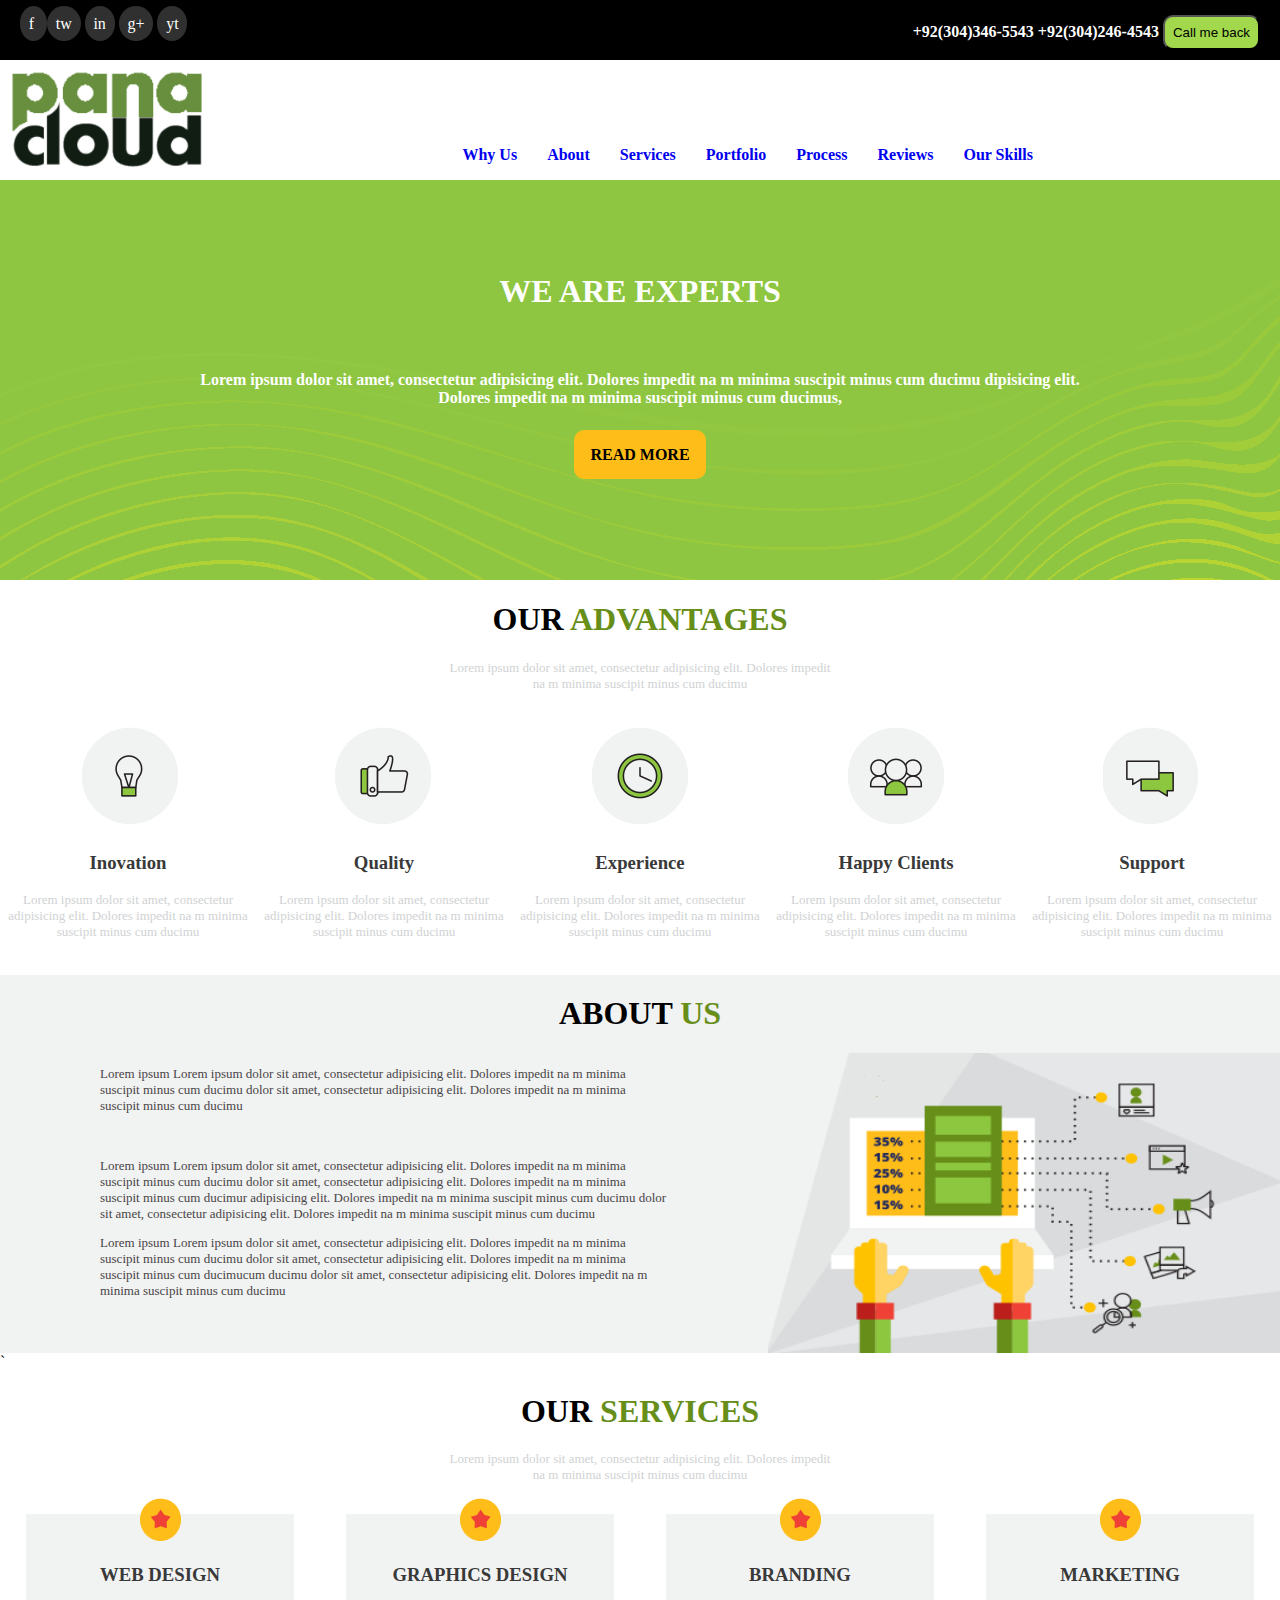
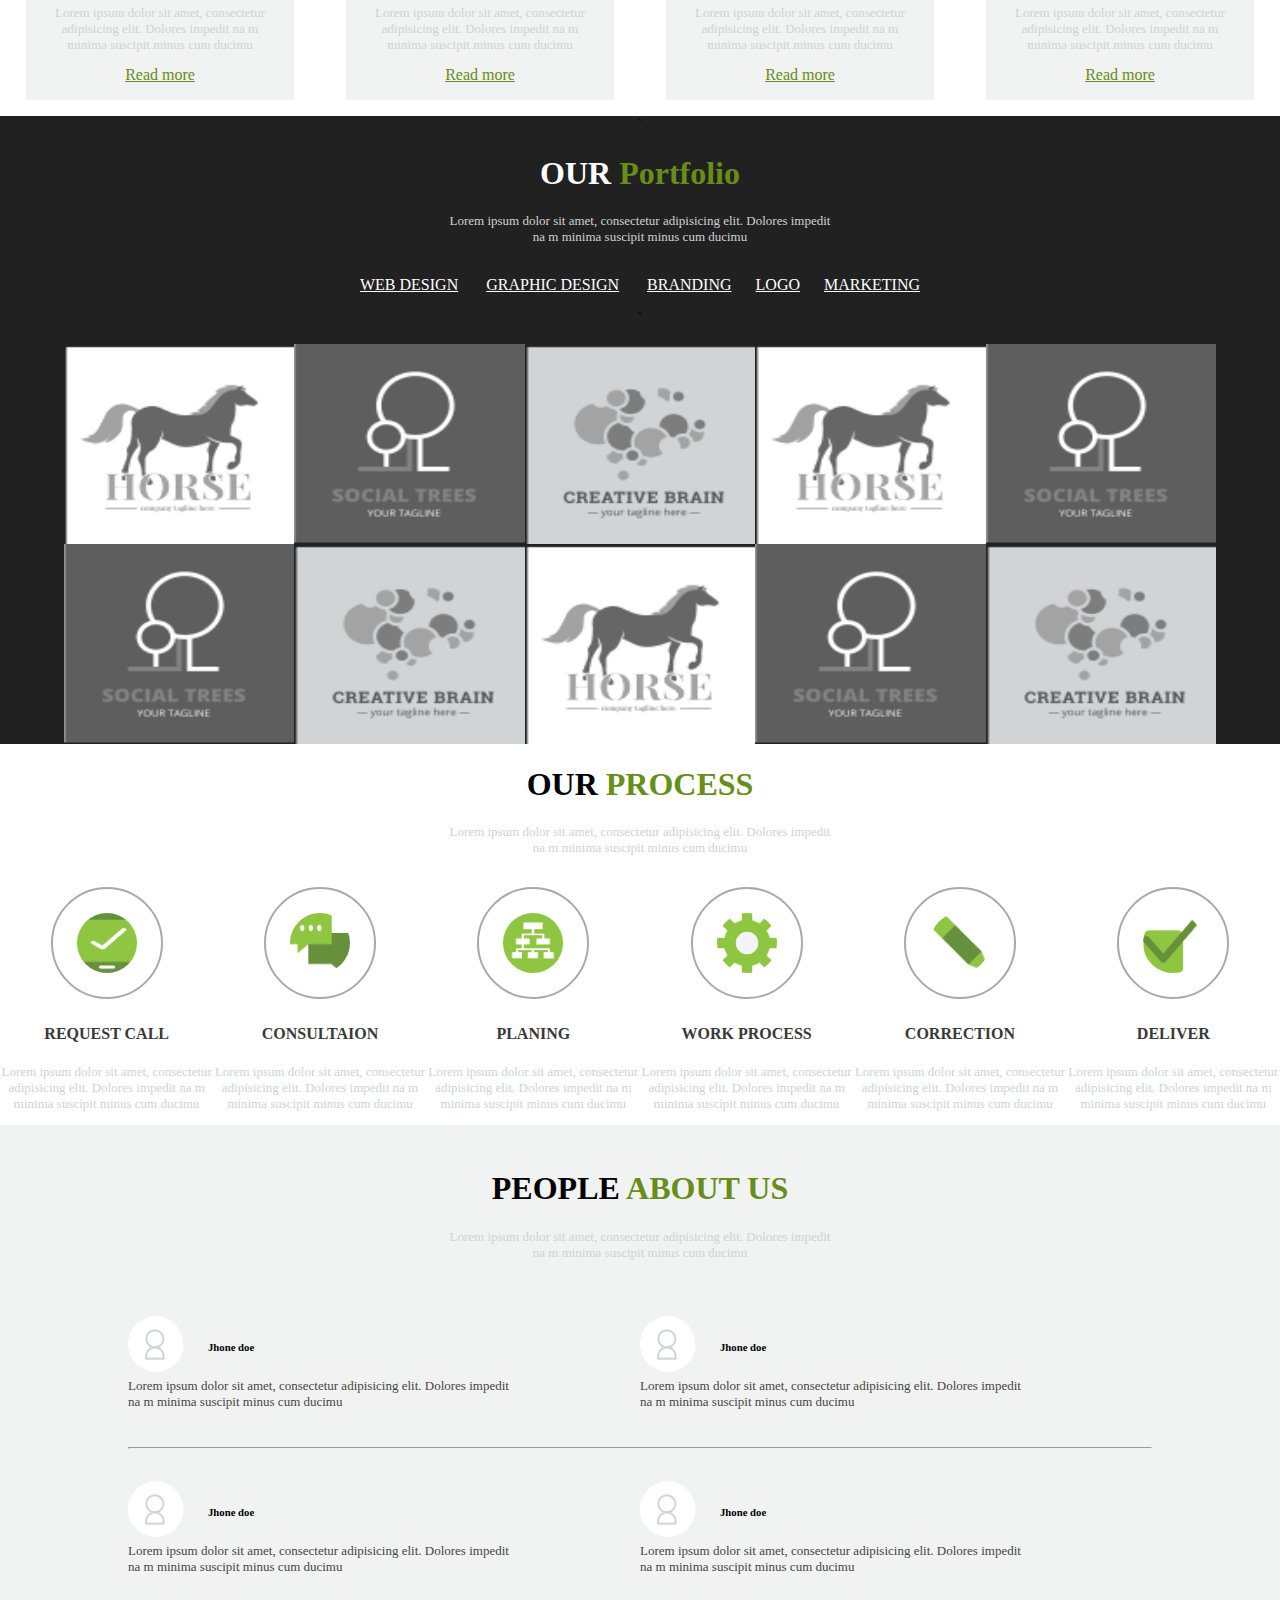
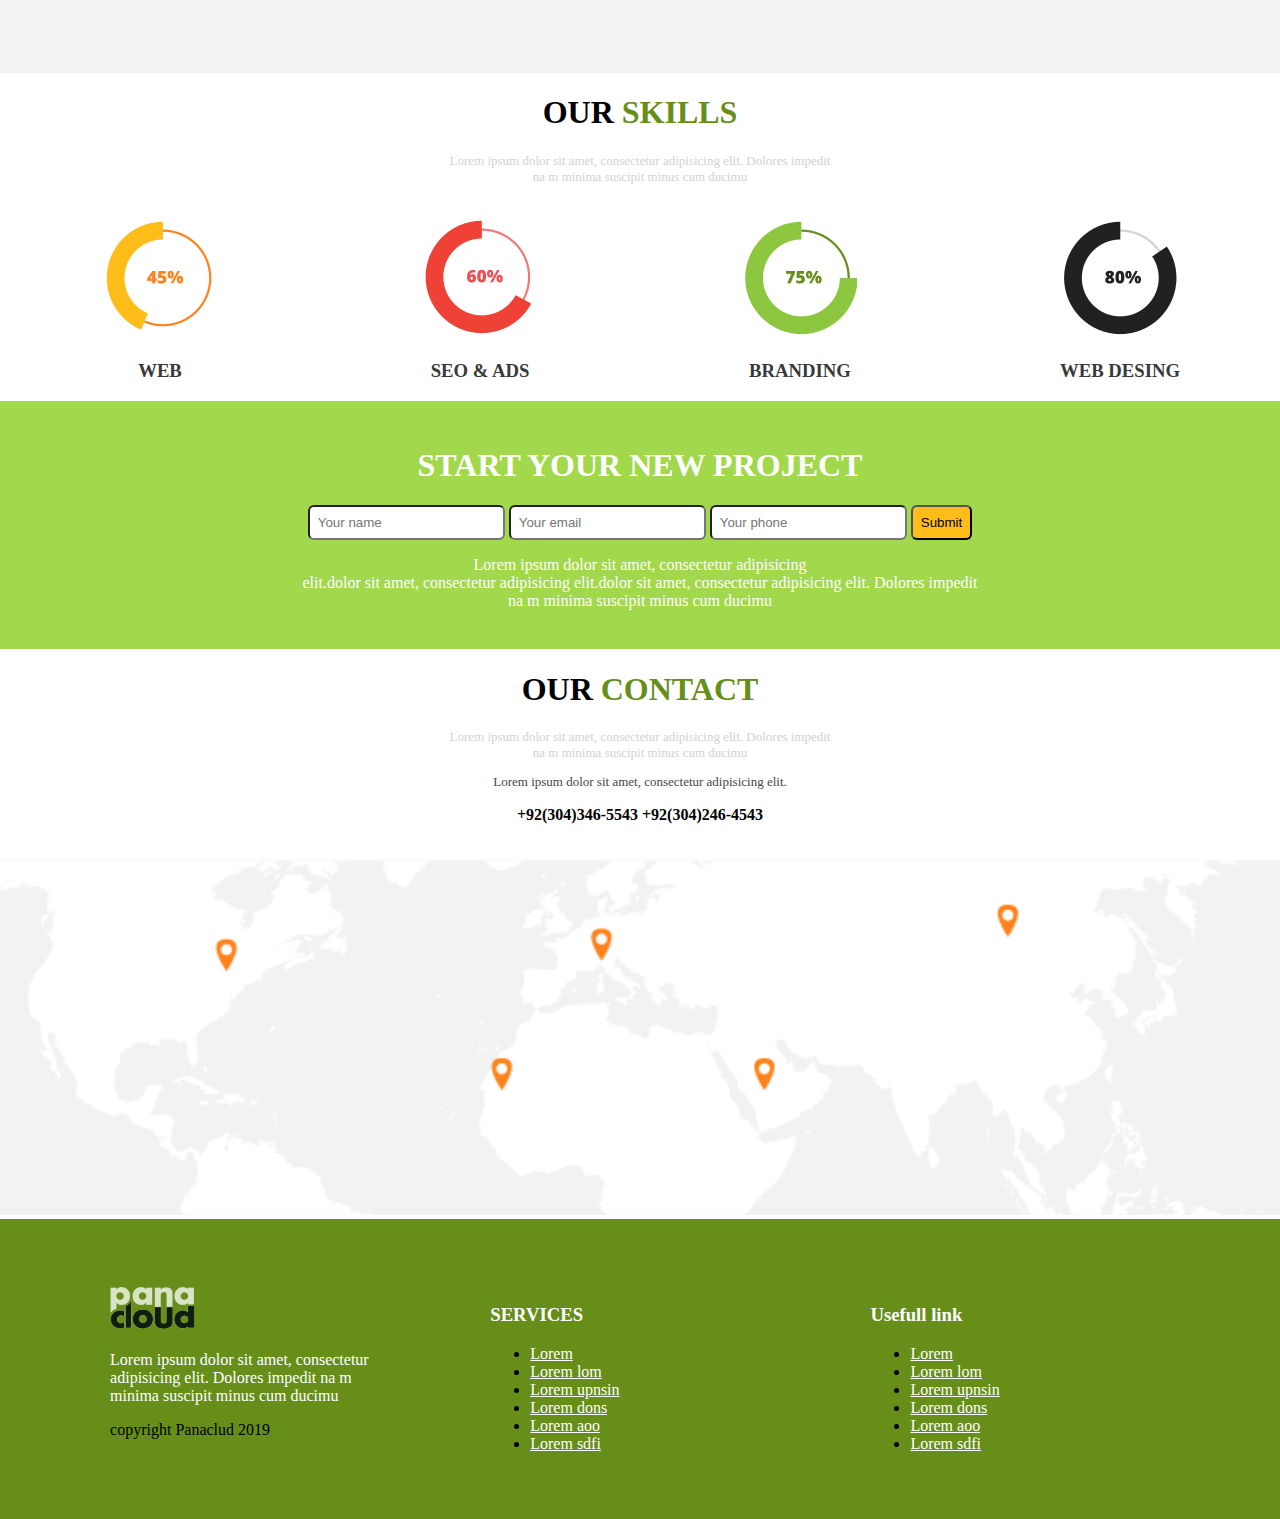
<file: css-assignment/index.html>
<!DOCTYPE html>
<html lang="en">
<head>
    <meta charset="UTF-8">
    <title>Css Assigment</title>
    <link rel="stylesheet" type="text/css" href="style.css">
</head>
<body>
<div id="container">
    <div id="callbar">
        <div id="social_group">
            <a href="http://facebook.com">f </a>
            <a href="http://twitter.com">tw</a>
            <a href="http://linkedin.com">in</a>
            <a href="http://gplus.com">g+</a>
            <a href="http://youtube.com">yt</a>
        </div>
        <div id="phone_group">
            <span>+92(304)346-5543</span>
            <span>+92(304)246-4543</span>
            <button id="call_button" type="button">Call me back</button>
        </div>

    </div>
    <nav>
        <img src="pana_cloud_log.png" height="100">
        <table>
            <tr>
                <td><a href="index.html#whyus">Why Us</a></td>
                <td><a href="index.html#aboutus">About</a></td>
                <td><a href="index.html#ourServices">Services</a></td>
                <td><a href="index.html#ourPortfolio">Portfolio</a></td>
                <td><a href="index.html#ourProcess">Process</a></td>
                <td><a href="index.html#peopleAboutUs">Reviews</a></td>
                <td><a href="index.html#ourSkills">Our Skills</a></td>
            </tr>
        </table>

    </nav>
    <div id="hero">
        <br><br>
        <br><br>
        <h1 class="whitecolor">WE ARE EXPERTS</h1>
        <br>
        <h4 class="whitecolor">Lorem ipsum dolor sit amet, consectetur adipisicing elit. Dolores impedit na
            m minima suscipit minus cum ducimu dipisicing elit.<br> Dolores impedit na
            m minima suscipit minus cum ducimus,</h4>
        <br>
        <a id="readmore_button" href="index.html">READ MORE</a>
    </div>
    <div id="whyus">
        <h1 class="greencolor centerAlign"><span class="blackcolor">OUR</span> ADVANTAGES</h1>
        <p class="lightGreycolor centerAlign">Lorem ipsum dolor sit amet, consectetur adipisicing elit. Dolores impedit
            <br>
            na m minima suscipit minus cum ducimu</p>
        <br>
        <div id="whyusItems">
            <div class="whyusItem">
                <img src="images/whyus1.png">
                <h3 class="lightblackcolor  ">Inovation</h3>
                <p class="lightGreycolor  ">Lorem ipsum dolor sit amet, consectetur adipisicing elit. Dolores
                    impedit na m minima suscipit minus cum ducimu</p>
            </div>
            <div class="whyusItem">
                <img src="images/whyus2.png">
                <h3 class="lightblackcolor  ">Quality</h3>
                <p class="lightGreycolor  ">Lorem ipsum dolor sit amet, consectetur adipisicing elit. Dolores
                    impedit na m minima suscipit minus cum ducimu</p>
            </div>
            <div class="whyusItem">
                <img src="images/whyus3.png">
                <h3 class="lightblackcolor  ">Experience</h3>
                <p class="lightGreycolor  ">Lorem ipsum dolor sit amet, consectetur adipisicing elit. Dolores
                    impedit na m minima suscipit minus cum ducimu</p>
            </div>
            <div class="whyusItem">
                <img src="images/whyus4.png">
                <h3 class="lightblackcolor  ">Happy Clients</h3>
                <p class="lightGreycolor  ">Lorem ipsum dolor sit amet, consectetur adipisicing elit. Dolores
                    impedit na m minima suscipit minus cum ducimu</p>
            </div>
            <div class="whyusItem">
                <img src="images/whyus5.png">
                <h3 class="lightblackcolor  ">Support</h3>
                <p class="lightGreycolor  ">Lorem ipsum dolor sit amet, consectetur adipisicing elit. Dolores
                    impedit na m minima suscipit minus cum ducimu</p>
            </div>
        </div>
    </div>
    <div id="aboutus">
        <h1 class="greencolor centerAlign " style=" padding-top: 20px"><span class="blackcolor">ABOUT</span> US</h1>
        <div id="aboutus1">
            <p class="darkGreycolor ">Lorem ipsum
                Lorem ipsum dolor sit amet, consectetur adipisicing elit. Dolores impedit
                na m minima suscipit minus cum ducimu dolor sit amet, consectetur adipisicing elit. Dolores impedit
                na m minima suscipit minus cum ducimu</p>
            <br>
            <p class="darkGreycolor ">Lorem ipsum
                Lorem ipsum dolor sit amet, consectetur adipisicing elit. Dolores impedit
                na m minima suscipit minus cum ducimu dolor sit amet, consectetur adipisicing elit. Dolores impedit
                na m minima suscipit minus cum ducimur adipisicing elit. Dolores impedit
                na m minima suscipit minus cum ducimu dolor sit amet, consectetur adipisicing elit. Dolores impedit
                na m minima suscipit minus cum ducimu</p>
            <p class="darkGreycolor ">Lorem ipsum
                Lorem ipsum dolor sit amet, consectetur adipisicing elit. Dolores impedit
                na m minima suscipit minus cum ducimu dolor sit amet, consectetur adipisicing elit. Dolores impedit
                na m minima suscipit minus cum ducimucum ducimu dolor sit amet, consectetur adipisicing elit. Dolores
                impedit
                na m minima suscipit minus cum ducimu</p>
        </div>

        <div id="aboutus2">
            <img src="images/aboutus_main.png" width="100%" height="100%">
        </div>
        <br>
    </div>
    <div id="ourServices">
        <p> `
        <p/>
        <h1 class="greencolor centerAlign"><span class="blackcolor">OUR</span> SERVICES</h1>
        <p class="lightGreycolor centerAlign">Lorem ipsum dolor sit amet, consectetur adipisicing elit. Dolores impedit
            <br>na m minima suscipit minus cum ducimu</p>
        <br>
        <div class="flexItems">
            <div class="ourServicesItem">
                <img src="images/star_background.png">
                <h3 class="lightblackcolor  ">WEB DESIGN</h3>
                <p class="lightGreycolor  ">Lorem ipsum dolor sit amet, consectetur adipisicing elit. Dolores
                    impedit na m minima suscipit minus cum ducimu</p>
                <a href="index.html">Read more</a>

            </div>
            <div class="ourServicesItem">
                <img src="images/star_background.png">
                <h3 class="lightblackcolor  ">GRAPHICS DESIGN</h3>
                <p class="lightGreycolor  ">Lorem ipsum dolor sit amet, consectetur adipisicing elit. Dolores
                    impedit na m minima suscipit minus cum ducimu</p>
                <a href="index.html">Read more</a>

            </div>
            <div class="ourServicesItem">
                <img src="images/star_background.png">
                <h3 class="lightblackcolor  ">BRANDING</h3>
                <p class="lightGreycolor  ">Lorem ipsum dolor sit amet, consectetur adipisicing elit. Dolores
                    impedit na m minima suscipit minus cum ducimu</p>
                <a href="index.html">Read more</a>

            </div>
            <div class="ourServicesItem">
                <img src="images/star_background.png">
                <h3 class="lightblackcolor  ">MARKETING</h3>
                <p class="lightGreycolor  ">Lorem ipsum dolor sit amet, consectetur adipisicing elit. Dolores
                    impedit na m minima suscipit minus cum ducimu</p>
                <a href="index.html">Read more</a>
            </div>

        </div>
    </div>
    <div id="ourPortfolio">
        <p> `
        <p/>
        <h1 class="greencolor centerAlign"><span class="whitecolor">OUR</span> Portfolio</h1>
        <p class="lightGreycolor centerAlign">Lorem ipsum dolor sit amet, consectetur adipisicing elit. Dolores impedit
            <br>
            na m minima suscipit minus cum ducimu</p>
        <br>
        <a href="index.html">WEB DESIGN</a> <a href="index.html">GRAPHIC DESIGN</a> <a href="index.html">BRANDING</a><a
            href="index.html">LOGO</a><a href="index.html">MARKETING</a>
        <br>
        <p> `
        <p/>
        <div class="portfolioItems">
            <div class="portfolioItem">
                <img src="images/portfolio1.png">
            </div>
            <div class="portfolioItem">
                <img src="images/portfolio2.png">
            </div>
            <div class="portfolioItem">
                <img src="images/portfolio3.png">
            </div>
            <div class="portfolioItem">
                <img src="images/portfolio1.png">

            </div>
            <div class="portfolioItem">
                <img src="images/portfolio2.png">

            </div>


        </div>
        <div class="portfolioItems">

            <div class="portfolioItem">
                <img src="images/portfolio2.png">
            </div>
            <div class="portfolioItem">
                <img src="images/portfolio3.png">
            </div>
            <div class="portfolioItem">
                <img src="images/portfolio1.png">
            </div>
            <div class="portfolioItem">
                <img src="images/portfolio2.png">

            </div>
            <div class="portfolioItem">
                <img src="images/portfolio3.png">

            </div>
        </div>
    </div>
    <div id="ourProcess">
        <h1 class="greencolor centerAlign"><span class="blackcolor">OUR</span> PROCESS</h1>
        <p class="lightGreycolor centerAlign">Lorem ipsum dolor sit amet, consectetur adipisicing elit.
            Dolores impedit <br>na m minima suscipit minus cum ducimu</p>
        <br>
        <div id="processItems">
            <div class="processItem">
                <img src="images/process1.png">
                <h4 class="lightblackcolor  ">REQUEST CALL</h4>
                <p class="lightGreycolor  ">Lorem ipsum dolor sit amet, consectetur adipisicing elit. Dolores
                    impedit na m minima suscipit minus cum ducimu</p>
            </div>
            <div class="processItem">
                <img src="images/process2.png">
                <h4 class="lightblackcolor  ">CONSULTAION</h4>
                <p class="lightGreycolor  ">Lorem ipsum dolor sit amet, consectetur adipisicing elit. Dolores
                    impedit na m minima suscipit minus cum ducimu</p>
            </div>
            <div class="processItem">
                <img src="images/process3.png">
                <h4 class="lightblackcolor  ">PLANING</h4>
                <p class="lightGreycolor  ">Lorem ipsum dolor sit amet, consectetur adipisicing elit. Dolores
                    impedit na m minima suscipit minus cum ducimu</p>
            </div>
            <div class="processItem">
                <img src="images/process4.png">
                <h4 class="lightblackcolor  ">WORK PROCESS</h4>
                <p class="lightGreycolor  ">Lorem ipsum dolor sit amet, consectetur adipisicing elit. Dolores
                    impedit na m minima suscipit minus cum ducimu</p>
            </div>
            <div class="processItem">
                <img src="images/process5.png">
                <h4 class="lightblackcolor  ">CORRECTION</h4>
                <p class="lightGreycolor  ">Lorem ipsum dolor sit amet, consectetur adipisicing elit. Dolores
                    impedit na m minima suscipit minus cum ducimu</p>
            </div>
            <div class="processItem">
                <img src="images/process6.png">
                <h4 class="lightblackcolor  ">DELIVER</h4>
                <p class="lightGreycolor  ">Lorem ipsum dolor sit amet, consectetur adipisicing elit. Dolores
                    impedit na m minima suscipit minus cum ducimu</p>
            </div>
        </div>
    </div>
    <div id="peopleAboutUs">
        <h1 class="greencolor centerAlign"><span class="blackcolor">PEOPLE</span> ABOUT US</h1>
        <p class="lightGreycolor centerAlign">Lorem ipsum dolor sit amet, consectetur adipisicing elit. Dolores impedit
            <br>
            na m minima suscipit minus cum ducimu</p>
        <br>
        <div class="peopleContent1">
            <img src="images/people_about_us_logo.png">
            <h6>Jhone doe</h6>
            <p class="darkGreycolor ">Lorem ipsum dolor sit amet, consectetur adipisicing elit. Dolores
                impedit<br>na m minima suscipit minus cum ducimu</p>
        </div>
        <div class="peopleContent1">
            <img src="images/people_about_us_logo.png">
            <h6>Jhone doe</h6>
            <p class="darkGreycolor ">Lorem ipsum dolor sit amet, consectetur adipisicing elit. Dolores
                impedit<br>na m minima suscipit minus cum ducimu</p>
        </div>
        <hr/>
        <div class="peopleContent1">
            <img src="images/people_about_us_logo.png">
            <h6>Jhone doe</h6>
            <p class="darkGreycolor ">Lorem ipsum dolor sit amet, consectetur adipisicing elit. Dolores
                impedit<br>na m minima suscipit minus cum ducimu</p>
        </div>
        <div class="peopleContent1">
            <img src="images/people_about_us_logo.png">
            <h6>Jhone doe</h6>
            <p class="darkGreycolor ">Lorem ipsum dolor sit amet, consectetur adipisicing elit. Dolores
                impedit<br>na m minima suscipit minus cum ducimu</p>
        </div>
    </div>
    <div id="ourSkills">
        <h1 class="greencolor centerAlign"><span class="blackcolor">OUR</span> SKILLS</h1>
        <p class="lightGreycolor centerAlign">Lorem ipsum dolor sit amet, consectetur adipisicing elit. Dolores impedit
            <br>
            na m minima suscipit minus cum ducimu</p>
        <br>
        <div id="ourSkillsItems">
            <div class="ourSkillsItem">
                <img src="images/skill1.png">
                <h3 class="lightblackcolor  ">WEB</h3>

            </div>
            <div class="ourSkillsItem">
                <img src="images/skill2.png">
                <h3 class="lightblackcolor  ">SEO & ADS</h3>

            </div>
            <div class="ourSkillsItem">
                <img src="images/skill3.png">
                <h3 class="lightblackcolor  ">BRANDING</h3>

            </div>
            <div class="ourSkillsItem">
                <img src="images/skill4.png">
                <h3 class="lightblackcolor  ">WEB DESING</h3>

            </div>
        </div>
    </div>
    <div id="newProject">
        <h1>START YOUR NEW PROJECT</h1>
        <input type="text" placeholder="Your name">
        <input type="email" placeholder="Your email">
        <input type="tel" placeholder="Your phone">
        <input type="submit" id="submitbtn" value="Submit">
        <p class="whitecolor centerAlign">Lorem ipsum dolor sit amet, consectetur adipisicing
            <br>elit.dolor sit amet, consectetur adipisicing elit.dolor
            sit amet, consectetur adipisicing elit. Dolores impedit
            <br>
            na m minima suscipit minus cum ducimu</p>
    </div>
    <div id="outContact">
        <h1 class="greencolor centerAlign"><span class="blackcolor">OUR</span> CONTACT</h1>
        <p class="lightGreycolor centerAlign">Lorem ipsum dolor sit amet, consectetur adipisicing elit. Dolores impedit
            <br>
            na m minima suscipit minus cum ducimu</p>
        <p class="darkGreycolor centerAlign">Lorem ipsum dolor sit amet, consectetur adipisicing elit.</p>
        <p class="blackcolor centerAlign" style="font-weight: bold">+92(304)346-5543 +92(304)246-4543</p>
        <br>
        <img src="images/contact_map.png" width="100%">
    </div>
    <div id="footer">
        <div class="footerLeft">
            <img src="images/panacloud2.png">
            <p class="whitecolor ">Lorem ipsum dolor sit amet, consectetur adipisicing elit. Dolores impedit na m minima
                suscipit minus cum ducimu</p>
            <p>copyright Panaclud 2019</p>
        </div>
        <div class="footerLeft">
            <h3 class="whitecolor" style="font-weight: bold">SERVICES</h3>
            <ul style="list-style-type: disc">
                <li><a href="index.html">Lorem</a></li>
                <li><a href="index.html">Lorem lom</a></li>
                <li><a href="index.html">Lorem upnsin</a></li>
                <li><a href="index.html">Lorem dons</a></li>
                <li><a href="index.html">Lorem aoo</a></li>
                <li><a href="index.html">Lorem sdfi</a></li>
            </ul>
        </div>
        <div class="footerLeft">
            <h3 class="whitecolor" style="font-weight: bold">Usefull link</h3>
            <ul style="list-style-type: disc">
                <li><a href="index.html">Lorem</a></li>
                <li><a href="index.html">Lorem lom</a></li>
                <li><a href="index.html">Lorem upnsin</a></li>
                <li><a href="index.html">Lorem dons</a></li>
                <li><a href="index.html">Lorem aoo</a></li>
                <li><a href="index.html">Lorem sdfi</a></li>
            </ul>
        </div>

    </div>
</div>
</body>
</html>
</file>
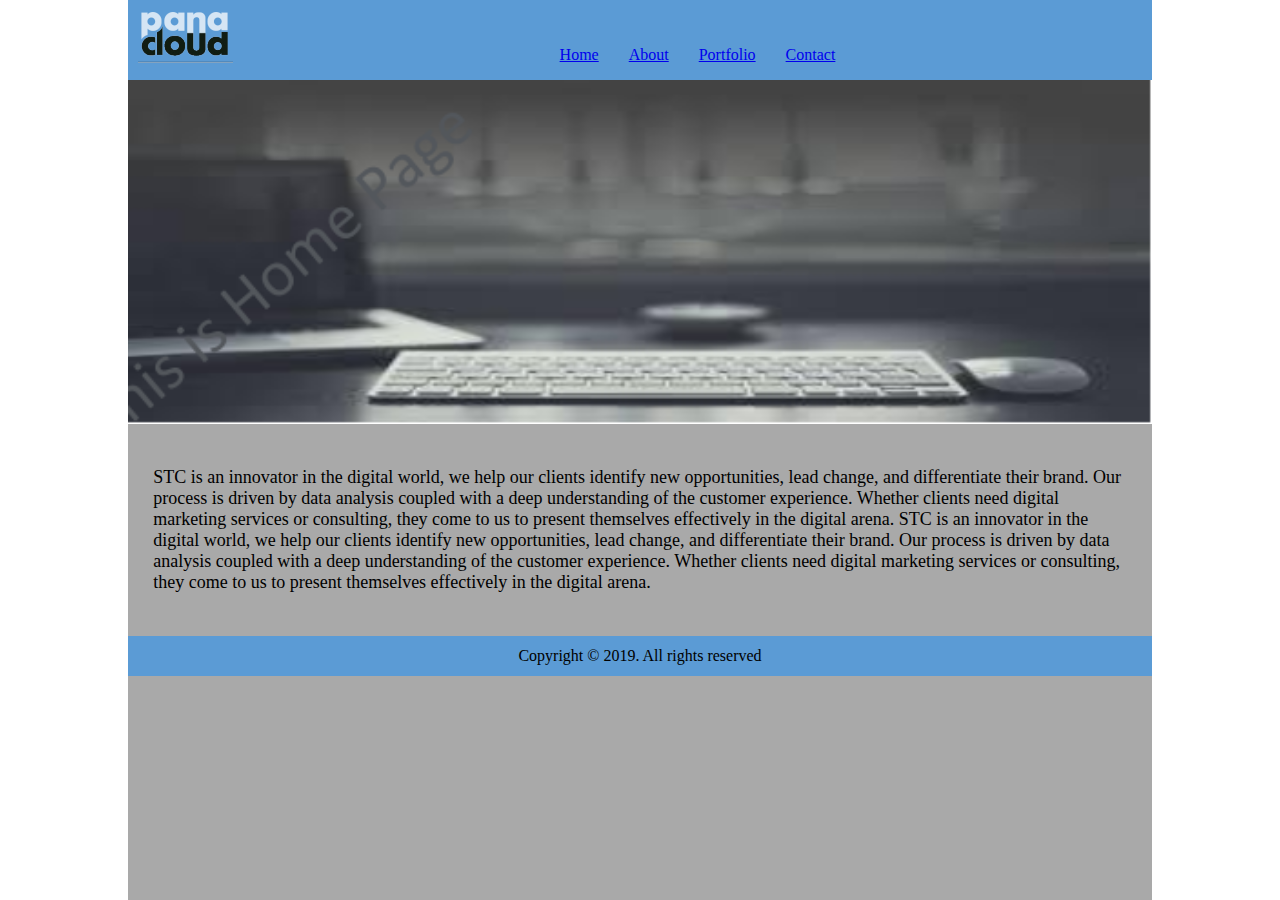
<file: html-assignment/index.htm>
<html>
<head>
    <title>Html Demo</title>
    <link rel="stylesheet" type="text/css" href="styles.css"/>
    <style type="text/css" >
        #main_para {
            padding: 1.4em;
            font-size: large;
        }
    </style>
</head>
<body>
<div id="container">
    <nav>
        <img src="panacloude_logo.png" >
        <table>
            <tr>
                <td><a href="index.htm">Home</a></td>
                <td><a href="about.htm">About</a></td>
                <td><a href="portfolio.htm">Portfolio</a></td>
                <td><a href="contact.htm">Contact</a></td>
            </tr>
        </table>

    </nav>
    <img src="crousal.png" width="100%"/>
    <p id="main_para">STC is an innovator in the digital world, we help our clients identify new opportunities, lead
        change, and
        differentiate their brand. Our process is driven by data analysis coupled with a deep understanding of the
        customer experience. Whether clients need digital marketing services or consulting, they come to us to
        present themselves effectively in the digital arena.

        STC is an innovator in the digital world, we help our clients identify new opportunities, lead
        change, and
        differentiate their brand. Our process is driven by data analysis coupled with a deep understanding of the
        customer experience. Whether clients need digital marketing services or consulting, they come to us to
        present themselves effectively in the digital arena.

    </p>
    <footer>
        <p>Copyright © 2019. All rights reserved</p>
    </footer>

</div>
</body>
</html>
</file>
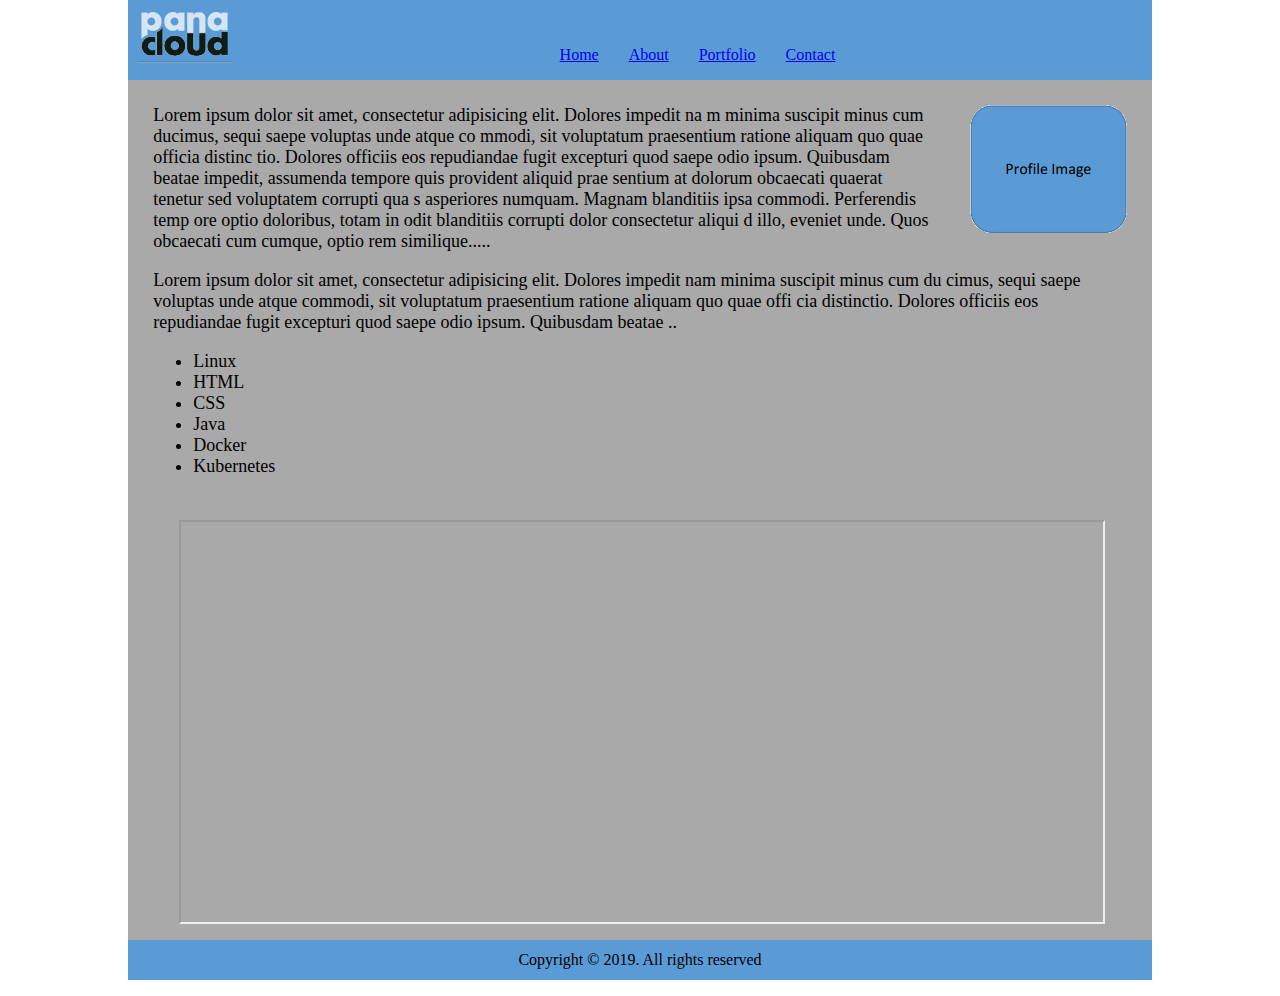
<file: html-assignment/about.htm>
<html>
<head>
    <title>Html Demo</title>
    <link rel="stylesheet" type="text/css" href="styles.css"/>
    <style type="text/css">
        #main_para {
            padding: 1.4em;
            font-size: large;
        }
    </style>
</head>
<body>
<div id="container">
    <nav>
        <img src="panacloude_logo.png">
        <table>
            <tr>
                <td><a href="index.htm">Home</a></td>
                <td><a href="about.htm">About</a></td>
                <td><a href="portfolio.htm">Portfolio</a></td>
                <td><a href="contact.htm">Contact</a></td>
            </tr>
        </table>

    </nav>

    <div id="main_para">
        <img src="profile.png" style="float: right; margin-left: 40px; ">

        <p style="display: inline">
            Lorem ipsum dolor sit amet, consectetur adipisicing elit. Dolores impedit na
            m minima suscipit minus cum ducimus, sequi saepe voluptas unde atque co
            mmodi, sit voluptatum praesentium ratione aliquam quo quae officia distinc
            tio. Dolores officiis eos repudiandae fugit excepturi quod saepe odio ipsum.
            Quibusdam beatae impedit, assumenda tempore quis provident aliquid prae
            sentium at dolorum obcaecati quaerat tenetur sed voluptatem corrupti qua
            s asperiores numquam. Magnam blanditiis ipsa commodi. Perferendis temp
            ore optio doloribus, totam in odit blanditiis corrupti dolor consectetur aliqui
            d illo, eveniet unde. Quos obcaecati cum cumque, optio rem similique.....

        </p>

        <p>
            Lorem ipsum dolor sit amet, consectetur adipisicing elit. Dolores impedit nam minima suscipit minus cum du
            cimus, sequi saepe voluptas unde atque commodi, sit voluptatum praesentium ratione aliquam quo quae offi
            cia distinctio. Dolores officiis eos repudiandae fugit excepturi quod saepe odio ipsum. Quibusdam beatae ..
        </p>
        <ul>
            <li>Linux</li>
            <li>HTML</li>
            <li>CSS</li>
            <li>Java</li>
            <li>Docker</li>
            <li>Kubernetes</li>
        </ul>
    </div>


    <iframe  height="400px" width="90%" src="https://www.youtube.com/watch?v=QfKPzS2pswE"  style="margin-left: 5%; margin-right: 5%"></iframe>
    <footer>
        <p>Copyright © 2019. All rights reserved</p>
    </footer>
</div>
</body>
</html>
</file>
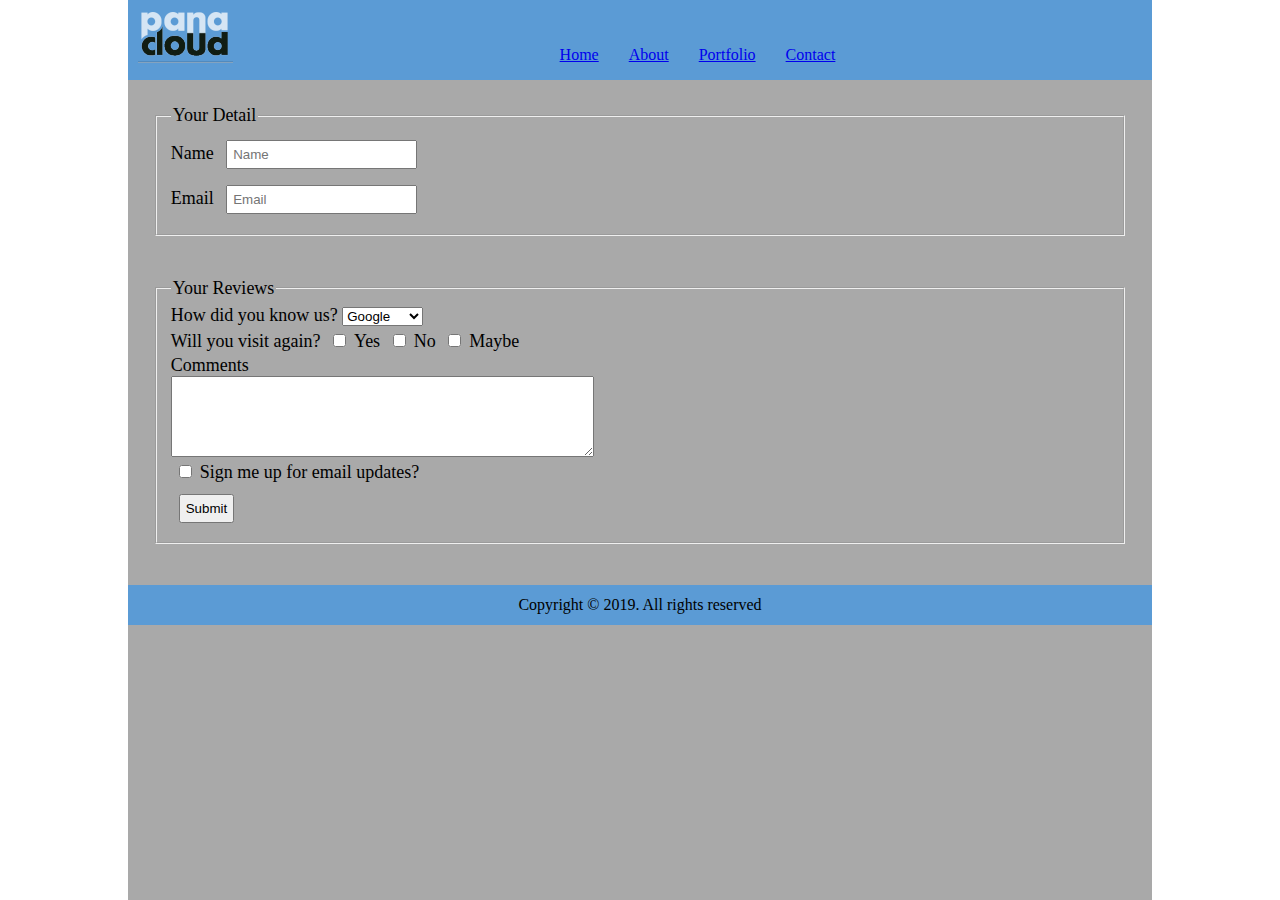
<file: html-assignment/contact.htm>
<html>
<head>
    <title>Html Demo</title>
    <link rel="stylesheet" type="text/css" href="styles.css"/>
    <style type="text/css">
        #main_para {
            padding: 1.4em;
            font-size: large;
        }

        fieldset input {
            padding: 5px;
            margin: 8px;
        }
    </style>
</head>
<body>
<div id="container">
    <nav>
        <img src="panacloude_logo.png">
        <table>
            <tr>
                <td><a href="index.htm">Home</a></td>
                <td><a href="about.htm">About</a></td>
                <td><a href="portfolio.htm">Portfolio</a></td>
                <td><a href="contact.htm">Contact</a></td>
            </tr>
        </table>

    </nav>

    <div id="main_para">


        <fieldset>
            <legend>Your Detail</legend>
            <label for="name">Name</label>
            <input type="text" id="name" placeholder="Name">
            <br>
            <label for="email">Email</label>
            <input type="email" id="email" placeholder="Email">
        </fieldset>

        <br>
        <br>


        <fieldset>
            <legend>Your Reviews</legend>
            <label for="knowFrom">How did you know us?</label>
            <select id="knowFrom">
                <option>Google</option>
                <option>Youtube</option>
                <option>Facebook</option>
            </select>

            <br>
            <label for="visiagain">Will you visit again?</label>
            <input type="checkbox" id="visiagain">Yes</input>
            <input type="checkbox" id="visiagain2">No</input>
            <input type="checkbox" id="visiagain3">Maybe</input>
            <br>
            <label>Comments</label>
            <br>
            <textarea id="comment"
                      cols="50" rows="5"></textarea>
            <br>

            <input type="checkbox" id="emailupdate">Sign me up for email updates?</input>
            <br>
            <input type="submit" id="submit">
        </fieldset>


    </div>
    <footer>
        <p>Copyright © 2019. All rights reserved</p>
    </footer>
</div>
</body>
</html>
</file>
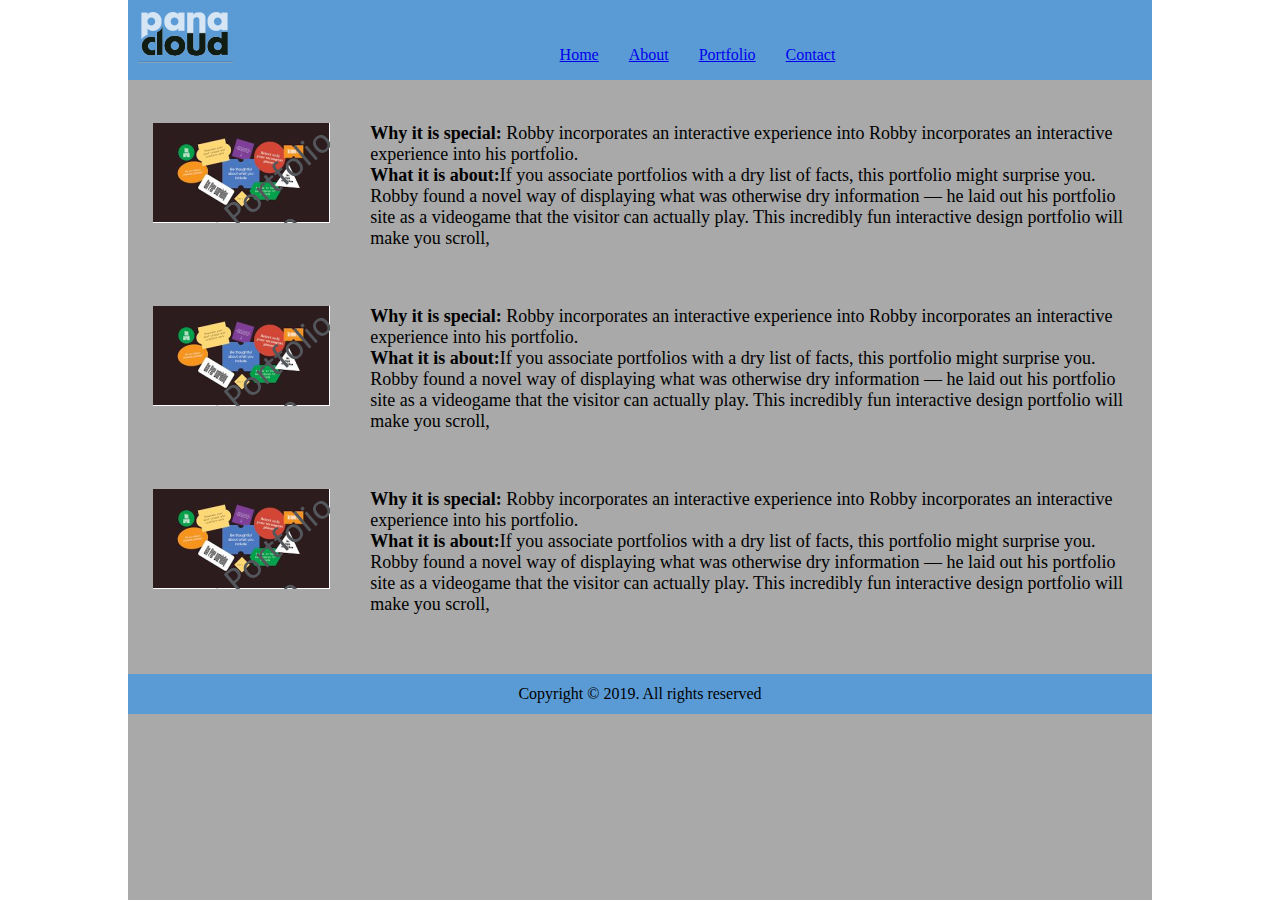
<file: html-assignment/portfolio.htm>
<html>
<head>
    <title>Html Demo</title>
    <link rel="stylesheet" type="text/css" href="styles.css"/>
    <style type="text/css">
        #main_para {
            padding: 1.4em;
            font-size: large;
        }
    </style>
</head>
<body>
<div id="container">
    <nav>
        <img src="panacloude_logo.png">
        <table>
            <tr>
                <td><a href="index.htm">Home</a></td>
                <td><a href="about.htm">About</a></td>
                <td><a href="portfolio.htm">Portfolio</a></td>
                <td><a href="contact.htm">Contact</a></td>
            </tr>
        </table>

    </nav>

    <div id="main_para">


        <p>
            <img src="porfolio_img.png" style="float: left; margin-right: 40px; margin-bottom: 40px;">
            <span style="font-weight: bold">Why it is special:</span> Robby incorporates an interactive experience into
            Robby incorporates an interactive experience into his portfolio.
            <br>
            <span style="font-weight: bold">What it is about:</span>If you associate portfolios with a dry list of facts,
            this portfolio might surprise you. Robby found a novel way of
            displaying what was otherwise dry information — he laid out his
            portfolio site as a videogame that the visitor can actually play. This
            incredibly fun interactive design portfolio will make you scroll,
        </p>
        <br>
        <p>
            <img src="porfolio_img.png" style="float: left; margin-right: 40px; margin-bottom: 40px;">
            <span style="font-weight: bold">Why it is special:</span> Robby incorporates an interactive experience into
            Robby incorporates an interactive experience into his portfolio.
            <br>
            <span style="font-weight: bold">What it is about:</span>If you associate portfolios with a dry list of facts,
            this portfolio might surprise you. Robby found a novel way of
            displaying what was otherwise dry information — he laid out his
            portfolio site as a videogame that the visitor can actually play. This
            incredibly fun interactive design portfolio will make you scroll,
        </p>
        <br>
        <p>
            <img src="porfolio_img.png" style="float: left; margin-right: 40px; margin-bottom: 40px;">
            <span style="font-weight: bold">Why it is special:</span> Robby incorporates an interactive experience into
            Robby incorporates an interactive experience into his portfolio.
            <br>
            <span style="font-weight: bold">What it is about:</span>If you associate portfolios with a dry list of facts,
            this portfolio might surprise you. Robby found a novel way of
            displaying what was otherwise dry information — he laid out his
            portfolio site as a videogame that the visitor can actually play. This
            incredibly fun interactive design portfolio will make you scroll,
        </p>


    </div>
    <footer>
        <p>Copyright © 2019. All rights reserved</p>
    </footer>
</div>
</body>
</html>
</file>
<file: css-assignment/style.css>
body {
    margin: 0;
}

#callbar {
    background-color: #000000;
    height: 60px;

    align-items: center;
}

#social_group {
    float: left;
    position: relative;
    top: 25%;
    margin-left: 20px;
}

#social_group a {
    background-color: #303030;
    border-radius: 100%;
    padding: 1.2ex;
    color: white;
    min-width: 50px;
    text-align: center;
    text-decoration: none;
}

#social_group a:hover {
    background-color: #000000;
}

#phone_group {
    margin-right: 20px;
    float: right;
    position: relative;
    top: 25%;
}

#phone_group span {
    font-weight: bolder;
    color: white;
}

#phone_group #call_button {
    background-color: #a2d84c;
    color: black;
    padding: 8px;
    border-radius: 10px;
}

#phone_group #call_button:hover {
    cursor: pointer;
    background-color: #42d84c;
}

nav {
    background-color: white;
    height: 120px;
    width: 100%;

}

nav table {

    display: flex;
    justify-content: center;
    align-items: flex-end;
    height: inherit;
}

nav table tr td a {
    text-decoration: none;
    font-weight: bolder;
}

nav table tr td a:hover {
    border-bottom-color: #ffbd1a;
    border-bottom-style: solid;
    border-bottom-width: 6px;
    padding-bottom: 10px;

}

nav table tr td {
    padding: 14px;
}

nav img {
    float: left;
    padding: 10px;
}

#hero {
    text-align: center;

    align-items: center;
    width: 100%;
    height: 400px;
    background-image: url("hero_background.png");
}

#hero #readmore_button {
    background-color: #ffbd1a;
    color: black;
    padding: 16px;
    text-decoration: none;
    font-weight: bold;
    border-radius: 10px;
}

#hero #readmore_button:hover {
    background-color: #ddb700;

}

.whitecolor {
    color: white;
}

.greencolor {
    color: #668e19;
}

.centerAlign {
    text-align: center;

}

.blackcolor {
    color: black;
}

.whitecolor {
    color: white;
}

.lightblackcolor {
    color: #393939;
}

.lightGreycolor {
    color: #d0d2d3;
    font-size: small;
}

.darkGreycolor {
    color: #484546;
    font-size: small;
}

#whyusItems {
    display: flex;
}

.whyusItem {
    text-align: center;
    display: block;
    width: 20%;
}

#aboutus {
    background-color: #f1f2f2;
}

#aboutus1 {
    width: 60%;
    height: 300px;
    padding-left: 100px;
    padding-right: 100px;
    box-sizing: border-box;
    float: left;
    background-color: #f1f2f2;

}

#aboutus2 {
    width: 40%;
    height: 300px;
    float: right;
}

.flexItems {
    display: flex;
    flex-flow: row;
}

.ourServicesItem {
    padding-left: 2%;
    padding-right: 2%;
    padding-bottom: 16px;
    margin-left: 2%;
    margin-right: 2%;

    background-color: #f1f2f2;
    text-align: center;
    display: block;
    width: 20%;
}

.ourServicesItem img {
    margin-top: -16px;
}

.ourServicesItem a {
    color: #668e19;
}

#ourPortfolio {
    background-color: #212121;
    width: 100%;
    text-align: center;
}

#ourPortfolio a {
    color: white;
    text-align: center;
    padding: 12px;
}

.portfolioItems {
    display: flex;
    width: 90%;
    margin: auto;
    flex-flow: row;
}

.portfolioItem {
    text-align: center;
    display: block;
    width: 20%;
    height: 200px;
}

.portfolioItem img {
    width: 100%;
    height: 100%;
}

#processItems {
    display: flex;
}

.processItem {
    text-align: center;
    display: block;
    width: 20%;
}

.processItem img {
    height: 60px;
    width: 60px;
    padding: 24px;
    border-width: 2px;
    border-style: solid;
    border-color: darkgray;
    border-radius: 100%;

}

.counter {
    margin: auto;
    height: 100px;
    width: 100px;
    background-color: #ffbd1a;

}

#peopleAboutUs {
    padding-top: 24px;
    padding-bottom: 24px;
    padding-left: 10%;
    padding-right: 10%;
    background-color: #f1f2f2;
    height: 500px;
}

.peopleContent1 {
    width: 50%;
    float: left;
    padding-top: 24px;
    padding-bottom: 24px;

}

.peopleContent1 img {
    display: inline;
    float: left;
    margin-right: 24px;
}

#verticalline {
    width: 5px;
    float: left;
    background-color: aqua;
}

.ourSkillsItem {
    text-align: center;
    display: block;
    width: 25%;
}

#ourSkillsItems {
    display: flex;

}

#newProject {
    width: 100%;
    height: 200px;
    background-color: #a2d84c;
    text-align: center;
    padding-top: 24px;
    color: white;
    padding-bottom: 24px;
}

#newProject input {
    padding: 8px;
    border-radius: 6px;
}

#submitbtn {
    padding: 8px;
    color: black;
    border-radius: 6px;
    background-color: #ffbd1a;
}

#footer {
    width: 100%;
    box-sizing: border-box;
    padding-left: 5%;
    padding-right: 5%;
    padding-top: 20px;
    padding-bottom: 20px;
    height: 300px;
    background-color: #668e19;
}

.footerLeft {
    width: 33%;
    box-sizing: border-box;
    padding: 4%;
    float: left;
}

.footerLeft a {
    display: block;
    color: white;

}
</file>
<file: html-assignment/styles.css>
body {
    margin: 0;
}

#container {
    background-color: darkgrey;
    height: inherit;
    width: 80%;
    margin: auto;
    min-height: 100%;



}
nav {
    background-color: #5b9bd5;
    height: 80px;
    width: 100%;

}
nav table {
    display: flex;
    justify-content: center;
    align-items: flex-end;
    height: inherit;
}

nav table tr td {
    padding: 14px;
}



nav img {
    float: left;
    padding: 10px;
}

footer p{
    height: 40px;
    justify-content: center;
    vertical-align: center;
    width: 100%;
    display: flex;
    align-items: center;
    background-color: #5b9bd5;
}
</file>
